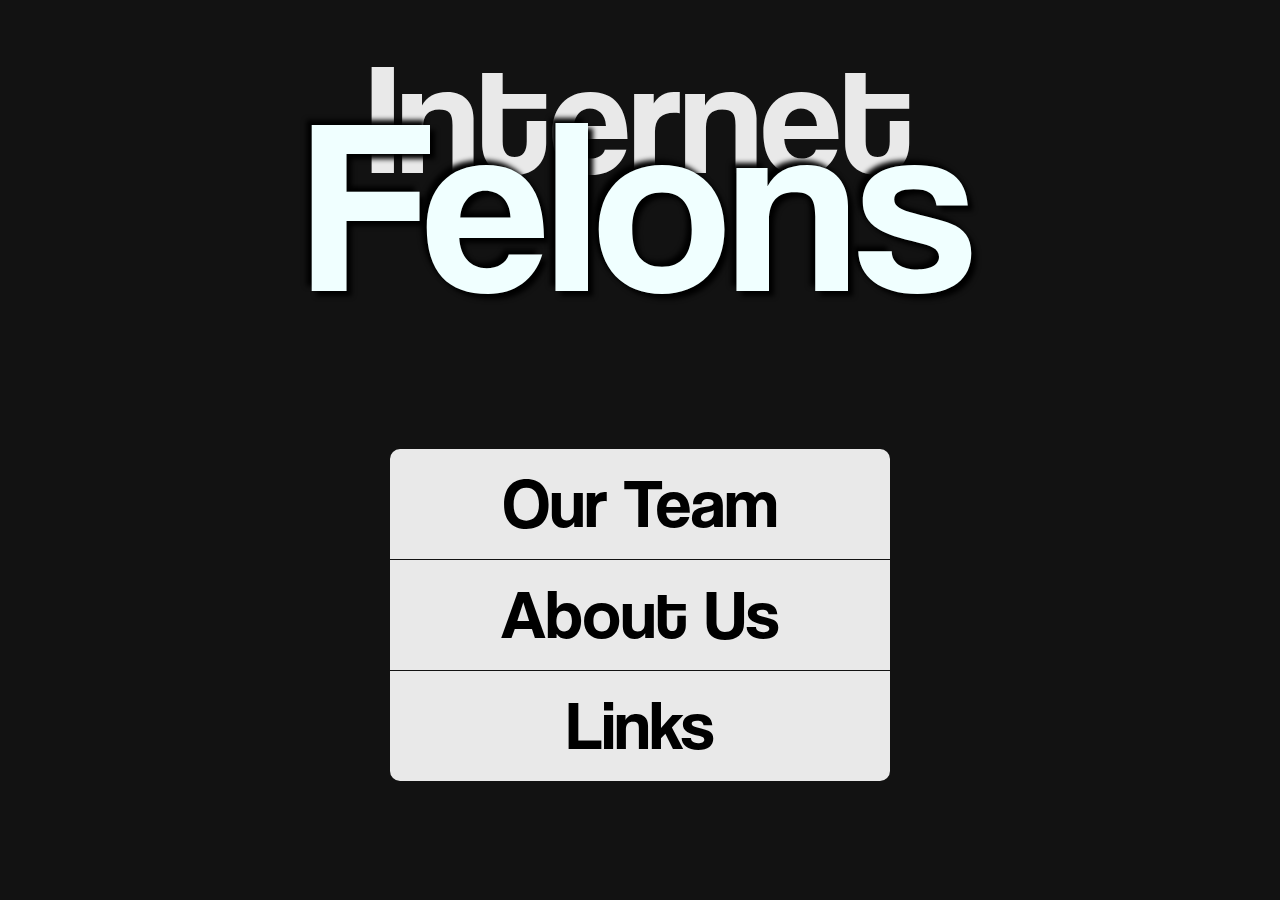
<file: index.html>
<!DOCTYPE html>
<html>
    <head>
        <title>Internet Felons</title>
        <style>
            @font-face {
                font-family: coolvetica;
                src: url(fonts/coolvetica.otf);
            }
        </style>
        <link rel="stylesheet" href="./css/index.css">
        <meta property="og:title" content="Internet Felons" />
        <meta property="og:type" content="website" />
        <meta property="og:url" content="https://internetfelons.github.io/felons.wtf/" />
        <meta property="og:image" content="https://cdn.felons.wtf/r/logo.png" />
        <meta property="og:description" content="An independent development organization that makes the silliest, goofiest, most random projects to exist on the face of the earth." />
        <meta name="theme-color" content="#FF0000">

    </head>
    <body>
        <div class="title">
            <div class="internet">
                <p class="h3">Internet</p>
            </div>
            <div class="felons">
                <p class="h1">Felons</p>
            </div>
        </div>

        <div class="right">
            <a href="https://internetfelons.github.io/felons.wtf/our-team" class="button members">Our Team</a>
            <a href="https://youtu.be/VfCYZ3pks48" class="button aboutus">About Us</a>
            <a href="https://internetfelons.github.io/felons.wtf/" class="button links">Links</a>
        </div>
        <script>
            alert("this group is basically dead now, so think of this website as a part of history")
        </script>
    </body>
</html>
</file>
<file: css/index.css>
.title {
    margin: auto;
    text-align: center;
    line-height: 0;
}

.h1 {
    font-family: coolvetica;
    font-size: 250px;
    margin-top: 80px;
    height: auto;
    color: azure;
    
    padding: 0%;
    transition-duration: 1000ms;
    transition-property: transform;
    transition-timing-function: ease-in-out;
    text-shadow: 5px 5px 5px black, -5px -5px 5px black;
}

.h3 {
    font-family: coolvetica;
    font-size: 160px;
    margin-bottom: 85px;
    margin-top: 9%;
    height: auto;
    color: rgb(233, 233, 233);
}

body {
    background-color: rgb(18, 18, 18);
}

.h1:hover {
    transform: scale(1.1);
}

body::-webkit-scrollbar {
    display: none;
}

.button {
    background-color: rgb(233, 233, 233);
    font-family: coolvetica;
    text-decoration: none;
    color: black;
    font-size: 70px;
    margin-left: auto;
    margin-right: auto;
    margin-top: 1px;
    width: 480px;
    text-align: center;
    display: flex;
    justify-content: center;
    border: solid 10px rgb(233, 233, 233);
    height: 90px;
    transition-duration: 500ms;
    transition-property: transform, border-radius;
}

.links {
    border-radius: 0px 0px 10px 10px;
}

.members {
    border-radius: 10px 10px 0px 0px;
}

.links:hover {
    border-radius: 10px 10px 10px 10px;
    transform: scale(1.1);
}
.members:hover {
    border-radius: 10px 10px 10px 10px;
    transform: scale(1.1);
}
.aboutus:hover {
    border-radius: 10px 10px 10px 10px;
    transform: scale(1.1);
}
</file>
